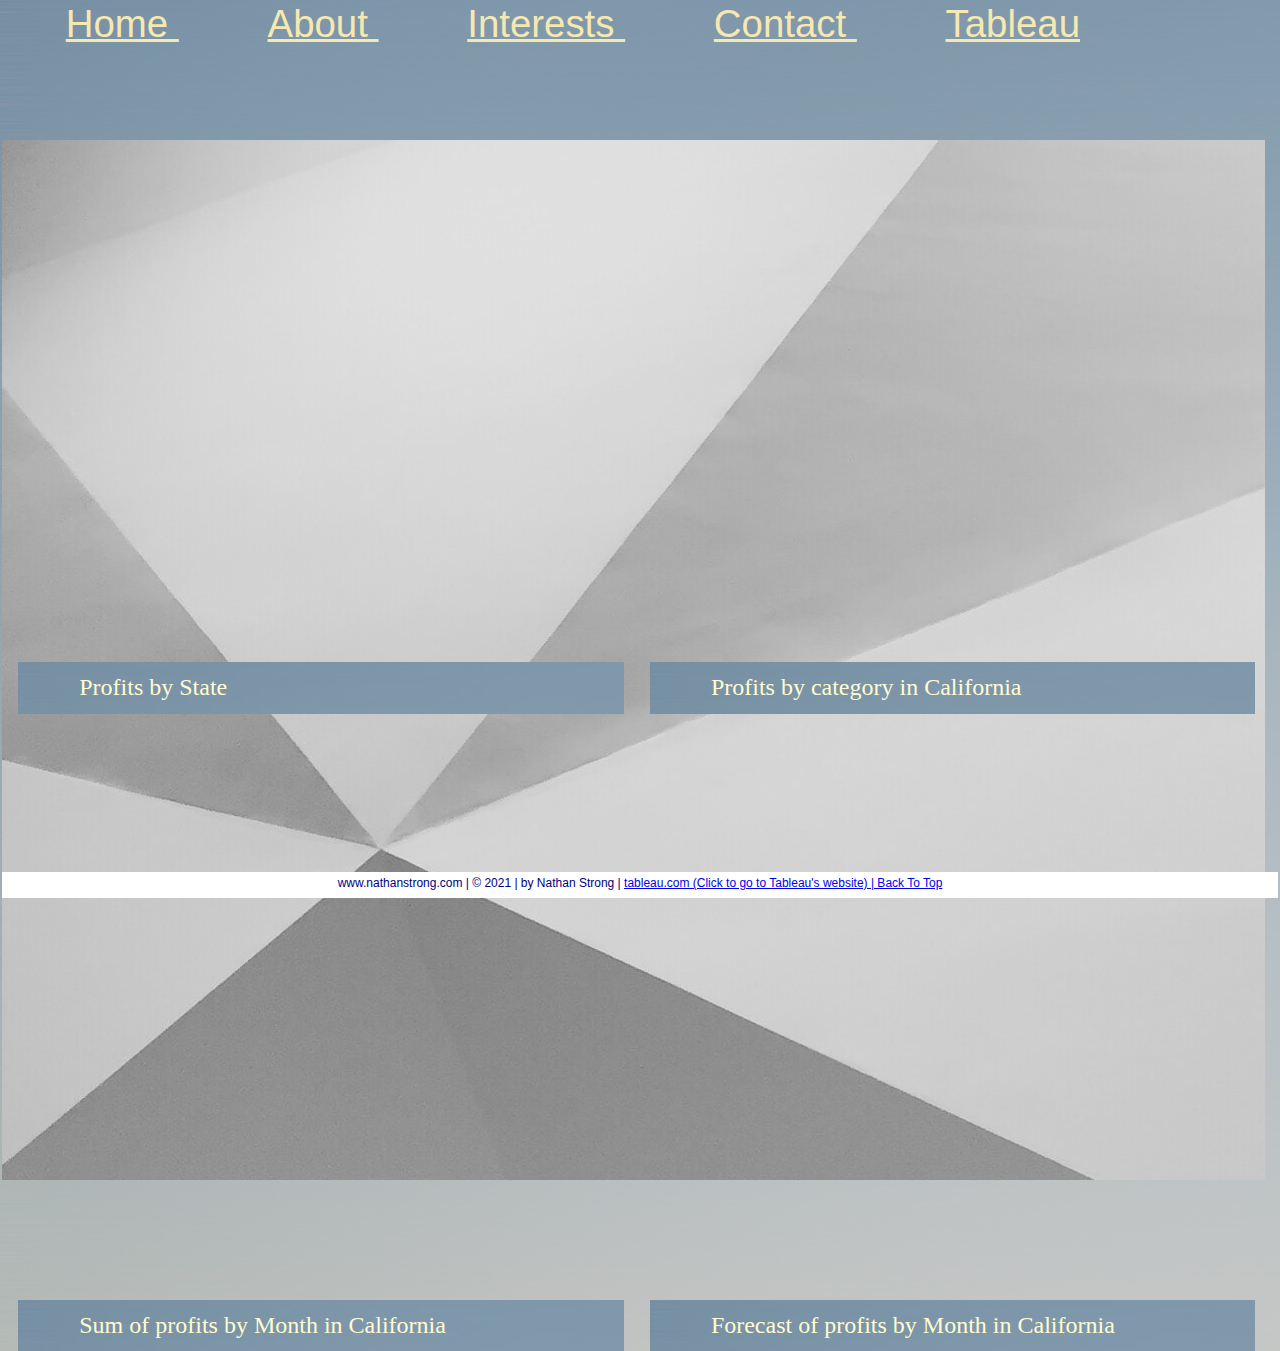
<file: html/tableau.html>
<!DOCTYPE html>
<html lang="en">

<head>
    <!--Name: Nathan Strong-->
    <!--Last date I edited this file: 8/11/2021-->
    <meta charset="UTF-8">
    <meta http-equiv="X-UA-Compatible" content="IE=edge">
    <meta name="viewport" content="width=device-width, initial-scale=1.0">
    <title>Nathan Strong-Tableau</title>
    <!--Boot Styles Sheet-->
    <link href="../startbootstrap-clean-blog-gh-pages/styles/bootstyles.css" rel="stylesheet" type="text/css">
    <div class="common header">
        <a href="../index.html" class="headerlinks" id="top"> Home </a>
        &ensp;
        <a href="about.html" class="headerlinks"> About </a>
        &ensp;
        <a href="interests.html" class="headerlinks"> Interests </a>
        &ensp;
        <a href="contact.html" class="headerlinks"> Contact </a>
        &ensp;
        <a href="tableau.html" class="headerlinks"> Tableau </a>
</head>

<body>
    <!--<a href="../index.html">Home</a></li>-->
    <div class="row common mainbody tableaubodybackgroundphoto">
        <div class="column">
            <div class='tableauPlaceholder graph' id='viz1628611067315'
                style='position: relative; height: 500px !important;'>
                <noscript><a href='#'>
                        <img alt='Sheet 1 '
                            src='https:&#47;&#47;public.tableau.com&#47;static&#47;images&#47;Pr&#47;Profitabilityof50States&#47;Sheet1&#47;1_rss.png'
                            style='border: none' /></a>
                </noscript><object class='tableauViz' style='display:none;'>
                    <param name='host_url' value='https%3A%2F%2Fpublic.tableau.com%2F' />
                    <param name='embed_code_version' value='3' />
                    <param name='site_root' value='' />
                    <param name='name' value='Profitabilityof50States&#47;Sheet1' />
                    <param name='tabs' value='no' />
                    <param name='toolbar' value='yes' />
                    <param name='static_image'
                        value='https:&#47;&#47;public.tableau.com&#47;static&#47;images&#47;Pr&#47;Profitabilityof50States&#47;Sheet1&#47;1.png' />
                    <param name='animate_transition' value='yes' />
                    <param name='display_static_image' value='yes' />
                    <param name='display_spinner' value='yes' />
                    <param name='display_overlay' value='yes' />
                    <param name='display_count' value='yes' />
                    <param name='language' value='en-US' />
                </object>
            </div>

            <script type='text/javascript'>
                var divElement = document.getElementById('viz1628611067315');
                var vizElement = divElement.getElementsByTagName('object')[0];
                vizElement.style.width = '100%';
                vizElement.style.height = '400px';
                var scriptElement = document.createElement('script');
                scriptElement.src = 'https://public.tableau.com/javascripts/api/viz_v1.js';
                vizElement.parentNode.insertBefore(scriptElement, vizElement);
            </script>

            <div class="label" style="font-size: x-large;">
                Profits by State
            </div>

            <br> </br>

            <div class='tableauPlaceholder graph' id='viz1628621515376'
                style='position: relative;  height: 500px !important;'>
                <noscript><a href='#'>
                        <img alt='Sheet 2 '
                            src='https:&#47;&#47;public.tableau.com&#47;static&#47;images&#47;Pr&#47;ProfitbyProductCategory-California&#47;Sheet2&#47;1_rss.png'
                            style='border: none' /></a>
                </noscript>
                <object class='tableauViz' style='display:none;'>
                    <param name='host_url' value='https%3A%2F%2Fpublic.tableau.com%2F' />
                    <param name='embed_code_version' value='3' />
                    <param name='site_root' value='' />
                    <param name='name' value='ProfitbyProductCategory-California&#47;Sheet2' />
                    <param name='tabs' value='no' />
                    <param name='toolbar' value='yes' />
                    <param name='static_image'
                        value='https:&#47;&#47;public.tableau.com&#47;static&#47;images&#47;Pr&#47;ProfitbyProductCategory-California&#47;Sheet2&#47;1.png' />
                    <param name='animate_transition' value='yes' />
                    <param name='display_static_image' value='yes' />
                    <param name='display_spinner' value='yes' />
                    <param name='display_overlay' value='yes' />
                    <param name='display_count' value='yes' />
                    <param name='language' value='en-US' />
                    <param name='filter' value='publish=yes' />
                </object>
            </div>
            <script type='text/javascript'>
                var divElement = document.getElementById('viz1628621515376');
                var vizElement = divElement.getElementsByTagName('object')[0];
                vizElement.style.width = '100%';
                vizElement.style.height = '400px';
                var scriptElement = document.createElement('script');
                scriptElement.src = 'https://public.tableau.com/javascripts/api/viz_v1.js';
                vizElement.parentNode.insertBefore(scriptElement, vizElement);
            </script>

            <div class="label" style="font-size: x-large;">
                Sum of profits by Month in California
            </div>
        </div>
        <div class="column">
            <div class='tableauPlaceholder graph' id='viz1628621088678'
                style='position: relative; height: 500px !important;'>
                <noscript><a href='#'>
                        <img alt='Sheet 2 '
                            src='https:&#47;&#47;public.tableau.com&#47;static&#47;images&#47;Mo&#47;MonthlyProfit-California_16285762490400&#47;Sheet2&#47;1_rss.png'
                            style='border: none' /></a>
                </noscript>

                <object class='tableauViz' style='display:none;'>
                    <param name='host_url' value='https%3A%2F%2Fpublic.tableau.com%2F' />
                    <param name='embed_code_version' value='3' />
                    <param name='site_root' value='' />
                    <param name='name' value='MonthlyProfit-California_16285762490400&#47;Sheet2' />
                    <param name='tabs' value='no' />
                    <param name='toolbar' value='yes' />
                    <param name='static_image'
                        value='https:&#47;&#47;public.tableau.com&#47;static&#47;images&#47;Mo&#47;MonthlyProfit-California_16285762490400&#47;Sheet2&#47;1.png' />
                    <param name='animate_transition' value='yes' />
                    <param name='display_static_image' value='yes' />
                    <param name='display_spinner' value='yes' />
                    <param name='display_overlay' value='yes' />
                    <param name='display_count' value='yes' />
                    <param name='language' value='en-US' />
                </object>
            </div>
            <script type='text/javascript'>
                var divElement = document.getElementById('viz1628621088678');
                var vizElement = divElement.getElementsByTagName('object')[0];
                vizElement.style.width = '100%';
                vizElement.style.height = '400px';
                var scriptElement = document.createElement('script');
                scriptElement.src = 'https://public.tableau.com/javascripts/api/viz_v1.js';
                vizElement.parentNode.insertBefore(scriptElement, vizElement);
            </script>

            <div class="label" style="font-size: x-large;">
                Profits by category in California
            </div>

            <br> </br>

            <div class='tableauPlaceholder graph' id='viz1628639230318'
                style='position: relative; height: 500px !important;'>
                <noscript>
                    <a href='#'> <img alt='Sheet 3 '
                            src='https:&#47;&#47;public.tableau.com&#47;static&#47;images&#47;Pr&#47;ProfitbyProductCategory-California-Forecast&#47;Sheet3&#47;1_rss.png'
                            style='border: none' /></a>
                </noscript>
                <object class='tableauViz' style='display:none;'>
                    <param name='host_url' value='https%3A%2F%2Fpublic.tableau.com%2F' />
                    <param name='embed_code_version' value='3' />
                    <param name='site_root' value='' />
                    <param name='name' value='ProfitbyProductCategory-California-Forecast&#47;Sheet3' />
                    <param name='tabs' value='no' />
                    <param name='toolbar' value='yes' />
                    <param name='static_image'
                        value='https:&#47;&#47;public.tableau.com&#47;static&#47;images&#47;Pr&#47;ProfitbyProductCategory-California-Forecast&#47;Sheet3&#47;1.png' />
                    <param name='animate_transition' value='yes' />
                    <param name='display_static_image' value='yes' />
                    <param name='display_spinner' value='yes' />
                    <param name='display_overlay' value='yes' />
                    <param name='display_count' value='yes' />
                    <param name='language' value='en-US' />
                    <param name='filter' value='publish=yes' />
                </object>
            </div>
            <script type='text/javascript'>
                var divElement = document.getElementById('viz1628639230318');
                var vizElement = divElement.getElementsByTagName('object')[0];
                vizElement.style.width = '100%';
                vizElement.style.height = '400px';
                var scriptElement = document.createElement('script');
                scriptElement.src = 'https://public.tableau.com/javascripts/api/viz_v1.js';
                vizElement.parentNode.insertBefore(scriptElement, vizElement);
            </script>

            <div class="label" style="font-size: x-large;">
                Forecast of profits by Month in California
            </div>
        </div>
    </div>

    <div class="common footer" style="color:navy">
        www.nathanstrong.com | &copy; 2021 | by Nathan Strong |
        <a href=https://www.tableau.com/ target="_blank" title="Tableau website" class="tableaulink">
            tableau.com (Click to go to Tableau's website)
        </a>
        <a href="#top"> | Back To Top </a>
    </div>
</body>

</html>
</file>
<file: startbootstrap-clean-blog-gh-pages/styles/bootstyles.css>
/*Name: Nathan Strong*/
/*Last date I edited this file: 8/11/2021*/

/*Positioning Formatting*/
.common{
    position: absolute;
    justify-content:center;
} 

/*Dashboard + Dashboard Label Edits*/
.graph{
    padding-top:1%;
    padding-left:1%;
    padding-bottom:1%;
    width:45%;
    
}

.label{
    display:block;
    color: #fffdd1;
    background-image: url(../../images/backgroundphotos/morningbackgroundphoto-gradient.jpg);
    max-width: 100%;
    max-height:20%;
    padding-left:10%;
    padding-bottom:2%;
    margin-left: 1%;
    padding-top:2%;
    font-family: "Times New Roman", Times, Serif;
}

/*Web Page Sections-Formatting*/

html{
    max-width:100%;
}

body{
    font-family: Verdana, Geneva, Tahoma, sans-serif;
    max-width:80%;
    background-image: url(../../images/backgroundphotos/morningbackgroundphoto-gradient.jpg);
    padding-bottom:50px;
    overflow-x:hidden;
    padding-right:5%;
}

.mainbody{
    top:138px;
    height:1000px;
    width:99%;
    padding-bottom: 40px;
    margin:0 auto;
    background-color:#c39b77;
}

.header{
    top: 2px; 
    left: 2px;
    right: 2px;
    height: 130px;
    font-size: xx-large;
}

.footer{
    bottom:2px;
    height:20px;
    left:2px;
    right:2px;
    font-size: 12px;
    text-align: center;
    position: fixed;
    border:solid 2px white;
    padding-top:2px;
    max-width:100%;
    background-color:white;
}

/*Web Page Sections-Inner Formatting*/
.column{
    flex:50%;
    padding:10px;
    height:300px;
}

.row{
    display:flex;
}

.headerlinks{
    font-family: Verdana, Geneva, Tahoma, sans-serif;
    color: #f6e8b1;
    text-align:center;
    font-size:larger;
    padding-left:5%;
}

/*Background Photo*/
.tableaubodybackgroundphoto{
    background-image: url(../../images/backgroundphotos/whitegeometricbackground.jpg);
}
</file>
